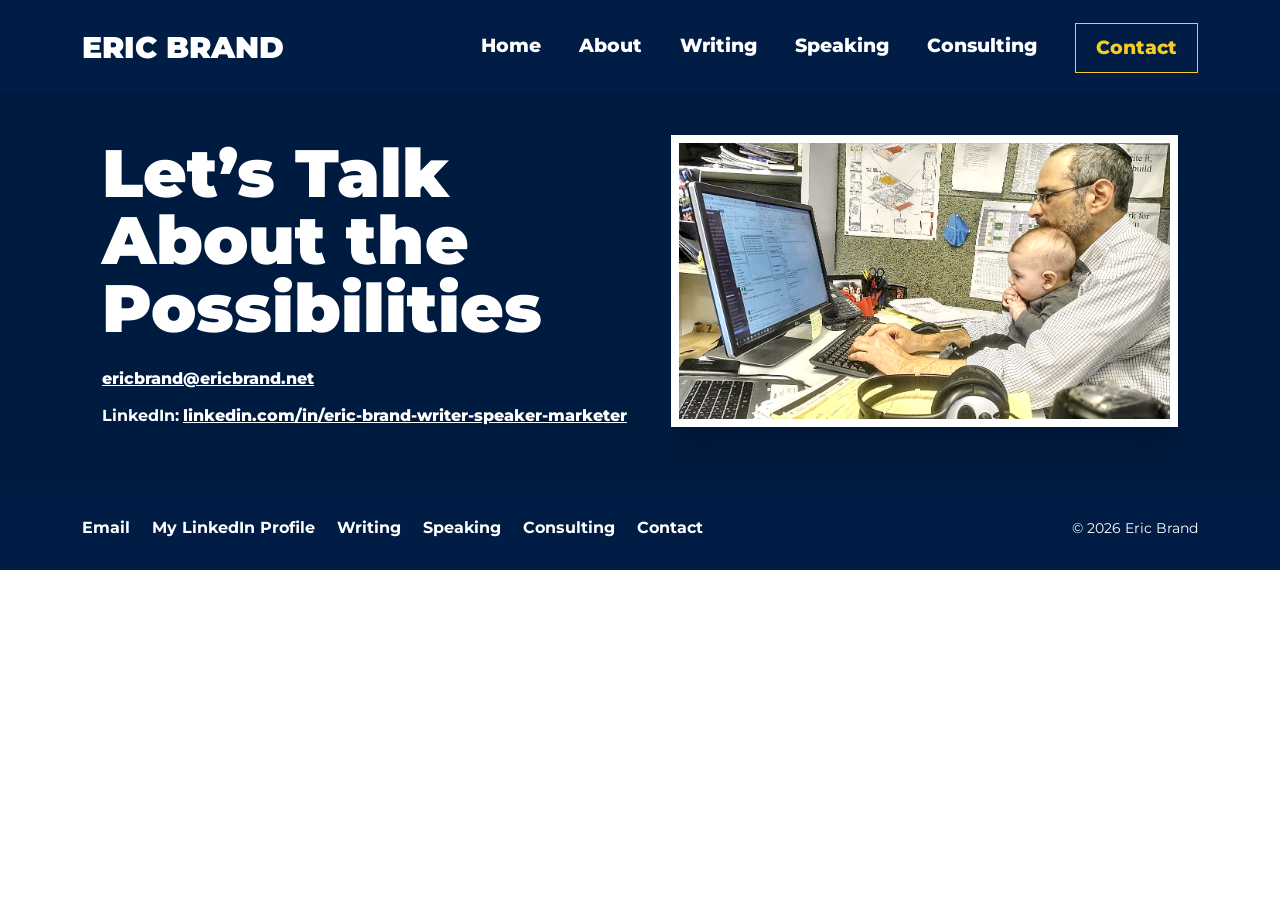
<file: contact.html>
<!doctype html>
<html lang="en">
<head>
  <meta charset="utf-8">
  <meta name="viewport" content="width=device-width, initial-scale=1">
  <title>Contact Eric Brand</title>
  <meta name="description" content="Contact Eric Brand about writing, speaking, marketing, and strategic communications projects.">
  <link rel="canonical" href="https://ericbrand.net/contact.html">
  <meta name="robots" content="index, follow">
  <meta property="og:type" content="website">
  <meta property="og:site_name" content="Eric Brand">
  <meta property="og:title" content="Contact Eric Brand">
  <meta property="og:description" content="Contact Eric Brand about writing, speaking, marketing, and strategic communications projects.">
  <meta property="og:url" content="https://ericbrand.net/contact.html">
  <meta property="og:image" content="https://ericbrand.net/assets/contact-photo.png">
  <meta name="theme-color" content="#021d45">
  <link rel="icon" href="assets/favicon.svg" type="image/svg+xml">
  <link rel="preconnect" href="https://fonts.googleapis.com">
  <link rel="preconnect" href="https://fonts.gstatic.com" crossorigin>
  <link href="https://fonts.googleapis.com/css2?family=Montserrat:wght@400;500;700;800;900&display=swap" rel="stylesheet">
  <link rel="stylesheet" href="site.css">
  <style>
    .contact-page { min-height: 0; }
    .contact-hero .hero-inner { min-height: 0; align-items: start; padding: 0 52px; }
    .contact-hero .hero-copy { padding: 48px 0 46px; }
    .contact-hero .hero-media.framed-wide { align-items: flex-start; padding: 43px 0 46px; }
    .contact-hero .hero-media.framed-wide img { max-width: 520px; mix-blend-mode: normal; border: 8px solid #fff; box-shadow: 0 16px 30px rgba(0,0,0,.18); }
    .contact-hero-details { margin-top: 24px; font-size: 18px; line-height: 1.45; }
    .contact-hero-details p { margin: 0 0 12px; }
    .contact-hero-details a { color: #fff; font-weight: 800; overflow-wrap: anywhere; }
    @media (max-width: 1100px) {
      .contact-hero .hero-inner { padding: 0 28px; }
      .contact-hero .hero-copy { padding: 58px 0 22px; }
      .contact-hero .hero-media.framed-wide { justify-content: center; padding: 0 0 32px; }
    }
  </style>
</head>
<body>
<a class="skip-link" href="#main-content">Skip to content</a>
<header><div class="site-nav-wrap"><nav class="site-nav" aria-label="Primary navigation">
  <a class="brand" href="/">ERIC BRAND</a>
  <div class="nav-links"><a href="/">Home</a><a href="about.html">About</a><a href="writing.html">Writing</a><a href="speaking.html">Speaking</a><a href="consulting.html">Consulting</a><a class="contact active" aria-current="page" href="contact.html">Contact</a></div>
  <details class="mobile-menu"><summary aria-label="Open navigation menu"><span></span><span></span><span></span></summary><div class="mobile-menu-list"><a href="/">Home</a><a href="about.html">About</a><a href="writing.html">Writing</a><a href="speaking.html">Speaking</a><a href="consulting.html">Consulting</a><a class="contact-link" href="contact.html" aria-current="page">Contact</a></div></details>
</nav></div></header>
<main id="main-content" class="page contact-page">
<section class="hero contact-hero"><div class="hero-inner"><div class="hero-copy"><h1 class="hero-title">Let’s Talk About the Possibilities</h1><div class="contact-hero-details"><p><a href="mailto:ericbrand@ericbrand.net">ericbrand@ericbrand.net</a></p><p><strong>LinkedIn:</strong> <a href="https://www.linkedin.com/in/eric-brand-writer-speaker-marketer/" target="_blank" rel="me noopener">linkedin.com/in/eric-brand-writer-speaker-marketer</a></p></div></div><div class="hero-media framed-wide"><img src="assets/contact-photo.png" alt="Eric Brand working at his desk" width="1269" height="714" fetchpriority="high" decoding="async"></div></div></section>
</main>
<footer class="site-footer"><div class="footer-inner"><div class="footer-links"><a href="mailto:ericbrand@ericbrand.net">Email</a><a href="https://www.linkedin.com/in/eric-brand-writer-speaker-marketer/" target="_blank" rel="me noopener">My LinkedIn Profile</a><a href="writing.html">Writing</a><a href="speaking.html">Speaking</a><a href="consulting.html">Consulting</a><a href="contact.html">Contact</a></div><div class="copyright">© 2026 Eric Brand</div></div></footer>
</body></html>
</file>
<file: site.css>
:root {
  --navy: #062b63;
  --navy2: #021d45;
  --hero: #062f68;
  --gold: #f4cd25;
  --teal: #159697;
  --ink: #102033;
  --rule: #d8d8d8;
  --paper: #f2eee6;
}
* { box-sizing: border-box; }
html, body { margin: 0; padding: 0; background: #fff; overflow-x: hidden; }
body { font-family: Montserrat, Arial, Helvetica, sans-serif; color: var(--ink); line-height: 1.45; }
a { color: inherit; }
.page { max-width: 1180px; margin: 0 auto; background: #fff; overflow: visible; min-height: 100vh; }
.site-nav-wrap { width: 100vw; margin-left: calc(50% - 50vw); background: var(--navy2); }
.site-nav { max-width: 1180px; min-height: 89px; margin: 0 auto; padding: 22px 32px 18px; display: flex; align-items: center; gap: 34px; color: #fff; }
.brand { margin-right: auto; color: #fff; font-size: 30px; line-height: 1; font-weight: 900; text-decoration: none; white-space: nowrap; }
.nav-links { display: flex; align-items: center; gap: 38px; }
.nav-links a { color: #fff; font-size: 19px; line-height: 1.2; font-weight: 800; text-decoration: none; padding: 13px 0 12px; border-bottom: 4px solid transparent; }
.nav-links a.active, .nav-links a:hover, .nav-links a:focus { border-bottom-color: var(--gold); }
.nav-links a.contact { color: var(--gold); border: 1px solid var(--gold); padding: 13px 20px; border-bottom-width: 1px; }
.nav-links a.contact:hover, .nav-links a.contact:focus { background: rgba(244, 205, 37, .12); }
.mobile-menu { display: none; position: relative; margin-left: auto; }
.mobile-menu summary { list-style: none; width: 44px; height: 36px; display: flex; flex-direction: column; justify-content: center; gap: 6px; cursor: pointer; }
.mobile-menu summary::-webkit-details-marker { display: none; }
.mobile-menu summary span { display: block; width: 31px; height: 3px; background: #fff; border-radius: 2px; margin-left: auto; }
.mobile-menu-list { position: absolute; top: 48px; right: 0; min-width: 190px; background: rgba(2, 20, 48, .98); border: 1px solid rgba(255,255,255,.18); box-shadow: 0 14px 28px rgba(0,0,0,.28); padding: 10px 0; z-index: 20; }
.mobile-menu-list a { display: block; color: #fff; text-decoration: none; font-size: 17px; line-height: 1.2; font-weight: 800; padding: 12px 18px; white-space: nowrap; }
.mobile-menu-list .contact-link { color: var(--gold); }
.hero { width: 100vw; margin-left: calc(50% - 50vw); color: #fff; background: #001b40; overflow: hidden; }
.hero-inner { max-width: 1180px; min-height: 579px; margin: 0 auto; display: grid; grid-template-columns: minmax(0, 1.02fr) minmax(360px, .98fr); align-items: stretch; gap: 42px; padding: 0 32px; }
.hero-copy { padding: 106px 32px 56px 63px; position: relative; z-index: 2; }
.hero-title { margin: 0; color: #fff; font-size: 67px; line-height: 1.01; font-weight: 900; letter-spacing: 0; max-width: 700px; }
.hero-blurb { margin: 24px 0 0; max-width: 455px; color: #fff; font-size: 20px; line-height: 1.62; font-weight: 500; }
.hero-media { display: flex; align-items: flex-start; justify-content: center; background: transparent; overflow: hidden; padding-top: 106px; }
.hero-media img { width: 100%; max-width: 464px; height: auto; display: block; mix-blend-mode: lighten; }
.hero-media picture { display: contents; }
.bottom-feature picture { display: block; height: 100%; }
.hero-media.framed { align-items: center; padding: 0 24px; }
.hero-media.framed img { max-width: 360px; border: 8px solid #fff; box-shadow: 0 16px 30px rgba(0,0,0,.18); }
.home-hero .hero-inner { align-items: start; padding: 0 52px; }
.home-hero .hero-copy { padding: 48px 0 56px; }
.home-hero .hero-media { padding-top: 43px; }
.content { padding: 54px 68px 64px; }
.categories { background: #f8f8f6; padding: 54px 68px 52px; }
.category-grid { display: grid; grid-template-columns: repeat(3, 1fr); align-items: stretch; }
.category { min-height: 300px; padding: 0 36px; display: flex; flex-direction: column; }
.category:first-child { padding-left: 0; }
.category:last-child { padding-right: 0; }
.category + .category { border-left: 1px solid var(--rule); }
.eyebrow, .category h2, .bucket h2 { margin: 0 0 18px; color: var(--teal); text-transform: uppercase; letter-spacing: .25em; font-size: 18px; line-height: 1.2; font-weight: 900; }
p { font-size: 16px; line-height: 1.55; margin: 14px 0; }
.category p { margin: 0; font-size: 21px; line-height: 1.5; color: #000; font-weight: 400; }
.category .spacer { flex: 1 1 auto; min-height: 42px; }
.category a { display: block; border-top: 1px solid #9aa6b9; padding-top: 20px; color: #00266f; font-size: 18px; line-height: 1.45; font-weight: 800; text-decoration: none; }
.arrow { padding-left: 8px; font-size: 24px; line-height: 0; }
.two-col { display: grid; grid-template-columns: minmax(0, 1fr) 270px; gap: 48px; align-items: start; }
.resource-card { background: #319d9d; color: #fff; padding: 22px 20px; }
.resource-card.light { background: var(--paper); color: var(--navy); }
.resource-card + .resource-card { margin-top: 26px; }
.resource-card h2 { color: inherit; font-size: 20px; line-height: 1.25; margin: 0 0 18px; }
.resource-card p { color: inherit; font-size: 14px; font-weight: 500; }
.resource-list { list-style: none; padding: 0; margin: 0; }
.resource-list li { border-top: 1px solid rgba(255,255,255,.28); }
.resource-card.light .resource-list li { border-top: 1px solid #d8d1c4; }
.resource-list a, .resource-list .unlinked { display: block; padding: 10px 0; color: inherit; font-weight: 800; font-size: 14px; line-height: 1.3; text-decoration: none; }
.resource-list a:hover, .resource-list a:focus { text-decoration: underline; }
.contact-button { display: inline-block; border: 1px solid currentColor; color: inherit; text-decoration: none; font-weight: 800; padding: 12px 26px; margin-top: 8px; }
.columns { display: grid; grid-template-columns: repeat(3, 1fr); gap: 54px; }
.bucket { border-top: 1px solid var(--rule); padding-top: 20px; }
.link-list { list-style: none; padding: 0; margin: 0; }
.link-list li { margin: 0 0 14px; }
.link-list a, .link-list .unlinked { color: var(--navy); font-weight: 800; font-size: 15px; line-height: 1.35; text-decoration: none; }
.link-note { color: #4c5868; font-size: 13px; font-weight: 500; }
.link-list a:hover, .link-list a:focus { text-decoration: underline; }
.topics { max-width: 650px; }
.topics h2, .topics h3 { color: var(--navy); font-size: 20px; line-height: 1.25; margin: 28px 0 10px; border-bottom: 1px solid var(--rule); padding-bottom: 8px; }
.topics ul { margin: 0 0 24px; padding-left: 18px; }
.topics li { margin: 8px 0; font-size: 15px; }
.blurb-band { width: 100vw; margin-left: calc(50% - 50vw); background: linear-gradient(115deg, #021638 0%, #062f68 100%); color: #fff; }
.blurb-inner { max-width: 1024px; margin: 0 auto; padding: 34px 68px; display: grid; grid-template-columns: minmax(0, 1fr) 300px; gap: 32px; align-items: center; }
.blurb-inner p { color: #fff; font-size: 18px; margin: 0; }
.blurb-inner img { width: 100%; display: block; border: 8px solid #fff; }
.logo-marquee { border-bottom: 1px solid var(--rule); margin-bottom: 34px; overflow-x: auto; padding-bottom: 24px; }
.logo-track { display: flex; gap: 52px; align-items: center; width: max-content; animation: logo-scroll 26s linear infinite; }
.logo-track img { height: 67px; width: auto; flex: 0 0 auto; }
.logo-track:hover, .logo-marquee.is-paused .logo-track { animation-play-state: paused; }
@keyframes logo-scroll { from { transform: translateX(0); } to { transform: translateX(-50%); } }
.quote-band { width: 100vw; margin-left: calc(50% - 50vw); background: #242424; color: #fff; text-align: center; padding: 38px 68px 36px; }
.quote-inner { max-width: 780px; margin: 0 auto; position: relative; }
.quote-text { margin: 0; font-family: Georgia, "Times New Roman", serif; font-size: 30px; line-height: 1.25; font-style: italic; color: #fff; }
.quote-mark { color: var(--gold); font-family: Georgia, "Times New Roman", serif; font-size: 54px; line-height: 0; font-weight: 700; vertical-align: -18px; padding: 0 14px; }
.quote-source { display: block; margin-top: 14px; font-size: 18px; line-height: 1.35; color: #fff; font-family: Montserrat, Arial, Helvetica, sans-serif; }
.contact-layout { max-width: 700px; }
.contact-details { font-size: 18px; }
.contact-details p { margin: 0 0 22px; }
.contact-details a { color: var(--navy); font-weight: 800; }
.contact-photo { width: 100%; display: block; box-shadow: 0 18px 30px rgba(0,0,0,.14); }
.linkedin-contact { display: grid; grid-template-columns: 112px 1fr; gap: 20px; align-items: center; margin-top: 28px; }
.linkedin-contact img { width: 112px; height: 112px; display: block; }
.contact-quote { margin-top: 42px; }
@media (max-width: 1100px) {
  .hero-inner { grid-template-columns: 1fr; min-height: 0; }
  .hero-copy { padding: 68px 34px 26px; }
  .hero-media { justify-content: center; padding-top: 0; }
  .hero-media img { max-width: 520px; width: 88%; }
}
@media (max-width: 1100px) {
  .site-nav { min-height: 78px; padding: 24px 28px 18px; gap: 18px; }
  .brand { font-size: 30px; }
  .nav-links { display: none; }
  .mobile-menu { display: block; }
  .hero-title { font-size: clamp(42px, 12vw, 62px); line-height: 1; }
  .hero-blurb { max-width: 440px; font-size: 20px; line-height: 1.55; }
  .hero-media img { width: 100%; }
  .home-hero .hero-inner { padding: 0 28px; }
  .home-hero .hero-copy { padding: 58px 0 26px; }
  .home-hero .hero-media { padding: 0 0 32px; }
  .content, .categories { padding: 36px 28px; }
  .category-grid, .two-col, .columns, .blurb-inner { grid-template-columns: 1fr; }
  .category { min-height: 0; padding: 28px 0; border-left: 0 !important; border-top: 1px solid var(--rule); }
  .category:first-child { border-top: 0; padding-top: 0; }
  .category:last-child { padding-bottom: 0; }
  .category p { font-size: 19px; }
  .category .spacer { min-height: 28px; }
  .resource-card { margin-top: 24px; }
  .quote-band { padding: 34px 28px; }
  .quote-text { font-size: 25px; }
  .quote-mark { font-size: 42px; padding: 0 8px; }
  .quote-source { font-size: 16px; }
}

.skip-link { position: fixed; left: 16px; top: 12px; z-index: 100; transform: translateY(-160%); background: #fff; color: var(--navy2); padding: 10px 14px; font-weight: 800; box-shadow: 0 4px 16px rgba(0,0,0,.25); }
.skip-link:focus { transform: translateY(0); }
.marquee-controls { max-width: 1180px; margin: 0 auto; padding: 8px 32px 0; text-align: right; }
.marquee-toggle { border: 0; background: transparent; color: var(--navy); padding: 4px 0; font: inherit; font-size: 12px; font-weight: 700; text-decoration: underline; text-underline-offset: 3px; cursor: pointer; opacity: .78; }
.marquee-toggle:hover, .marquee-toggle:focus { opacity: 1; }
.site-footer { width: 100vw; margin-left: calc(50% - 50vw); background: var(--navy2); color: #fff; }
.footer-inner { max-width: 1180px; margin: 0 auto; padding: 30px 32px; display: flex; flex-wrap: wrap; gap: 18px 28px; align-items: center; }
.footer-links { display: flex; flex-wrap: wrap; gap: 12px 22px; }
.footer-links a { font-weight: 700; text-decoration: none; }
.footer-links a:hover, .footer-links a:focus { text-decoration: underline; }
.copyright { margin-left: auto; font-size: 14px; }
@media (prefers-reduced-motion: reduce) {
  .logo-track { animation: none !important; transform: none !important; }
  .marquee-toggle { display: none; }
}
@media (max-width: 1100px) {
  .marquee-controls { padding: 8px 28px 0; }
  .footer-inner { padding: 28px; align-items: flex-start; }
  .copyright { width: 100%; margin-left: 0; }
}
</file>
